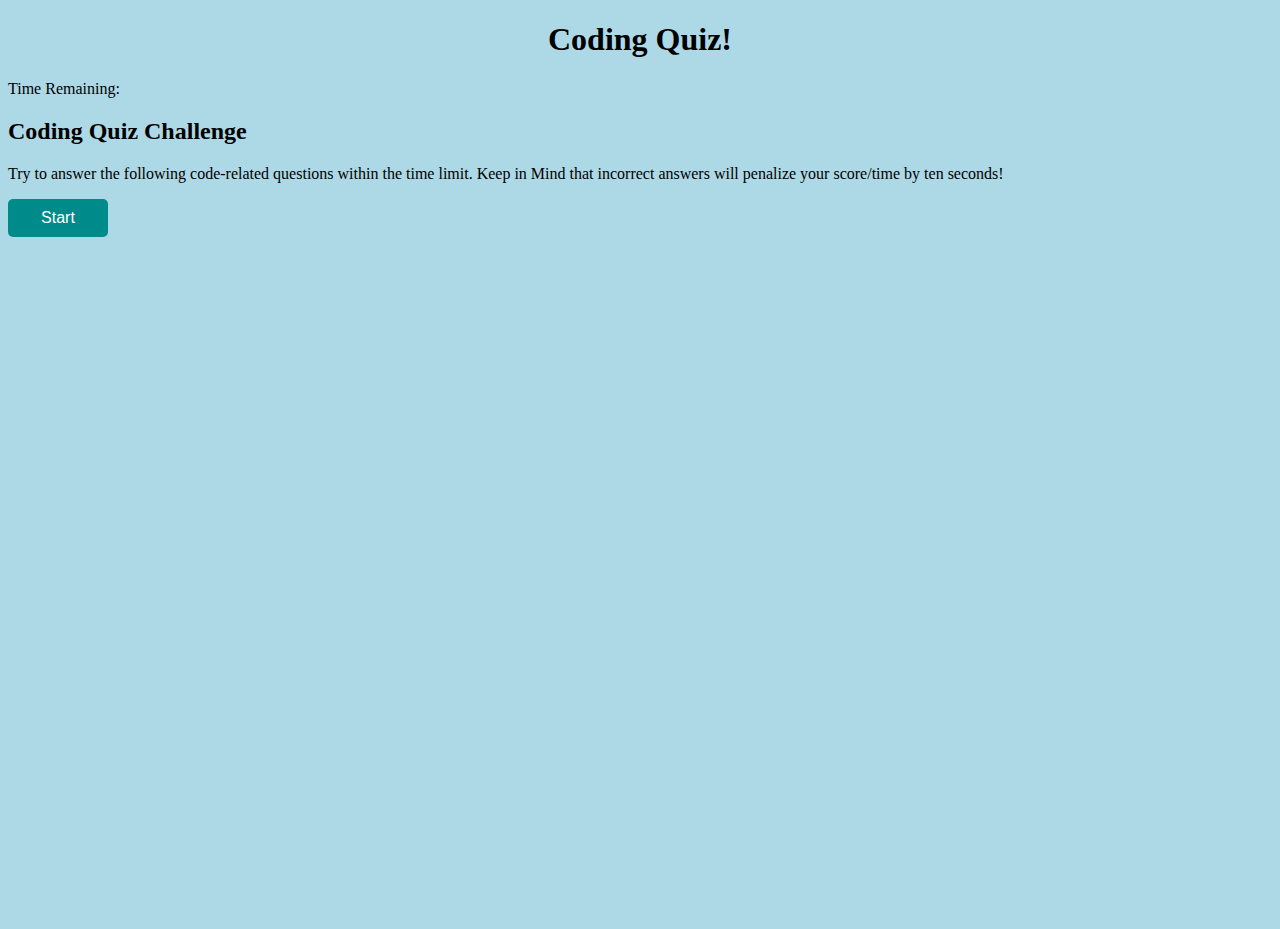
<file: index.html>
<!DOCTYPE html>
<html lang="en">

<head>
    <meta charset="UTF-8">
    <meta http-equiv="X-UA-Compatible" content="IE=edge">
    <meta name="viewport" content="width=device-width, initial-scale=1.0">
    <title>Quiz</title>
    <link href='./assets/style.css' rel="stylesheet">

</head>

<body>
    <div class="container">

        <div id="display-page">
            <header id="header">
                <h1 class="h1">Coding Quiz!</h1>
                <p id="timer"> Time Remaining:</p>
            </header>


            <div id="show">
                <h2>Coding Quiz Challenge</h2>
                <p>Try to answer the following code-related questions within the time limit. Keep in Mind that incorrect
                    answers will penalize your score/time by ten seconds!</p>
                <button class="startBtn" id="start-button">Start</button>
            </div>
        </div>

        <div id="quiz" class="hide">
            <!-- <div id="question-container"></div> -->
            <div id="questions">
                <p id = 'question'></p>
                <div id="options"></div>
            </div>
        </div>
        <div id="selection" class="hide">
            
            <button id='option1'>Option 1</button>
            <button id="option2">Option 2</button>
            <button id="option3">Option 3</button>
            <button id="option4">Option 4</button>
            <!-- <button class="nextBtn" id="next-button hide">Next</button> -->
            <div id="result">
            </div>
        </div>
    </div>

    <div id="end" class = 'hide'>
        <h1>Congrats!</h1>
        <h2>You have completed the quiz!</h2>
        <p id="js-score"></p>
        <label>Enter your initials</label>
        <input id="js-initials" type="text"> 
        
        <button id="js-submitBtn">Submit</button>
        <div id="js-highscores"></div>
    </div>

    <div id="score-page" class = 'hide'>
        <h1>Highscore:</h1>
        <ul id="input-list"></ul>
        <button id="restart-btn">Restart</button>
    </div>

    <script src="./js/script.js"></script>
</body>

</html>
</file>
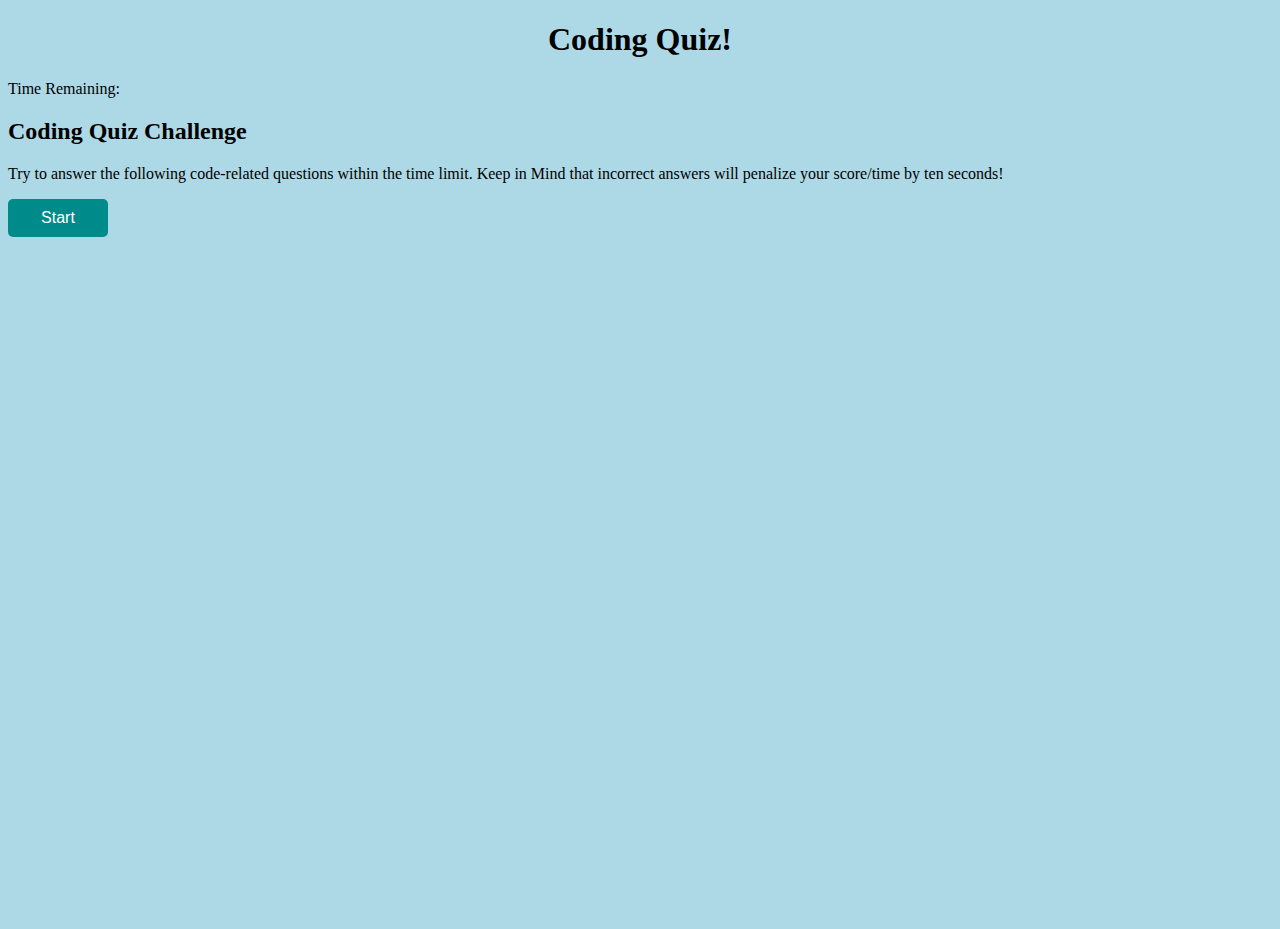
<file: assets/index.html>
<!DOCTYPE html>
<html lang="en">

<head>
    <meta charset="UTF-8">
    <meta http-equiv="X-UA-Compatible" content="IE=edge">
    <meta name="viewport" content="width=device-width, initial-scale=1.0">
    <title>Quiz</title>
    <link href='./style.css' rel="stylesheet">

</head>

<body>
    <div class="container">

        <div id="display-page">
            <header id="header">
                <h1 class="h1">Coding Quiz!</h1>
                <p id="timer"> Time Remaining:</p>
            </header>


            <div id="show">
                <h2>Coding Quiz Challenge</h2>
                <p>Try to answer the following code-related questions within the time limit. Keep in Mind that incorrect
                    answers will penalize your score/time by ten seconds!</p>
                <button class="startBtn" id="start-button">Start</button>
            </div>
        </div>

        <div id="quiz" class="hide">
            <!-- <div id="question-container"></div> -->
            <div id="questions">
                <p id = 'question'></p>
                <div id="options"></div>
            </div>
        </div>
        <div id="selection" class="hide">
            
            <button id='option1'>Option 1</button>
            <button id="option2">Option 2</button>
            <button id="option3">Option 3</button>
            <button id="option4">Option 4</button>
            <!-- <button class="nextBtn" id="next-button hide">Next</button> -->
            <div id="result">
            </div>
        </div>
    </div>

    <div id="end" class = 'hide'>
        <h1>Congrats!</h1>
        <h2>You have completed the quiz!</h2>
        <p id="js-score"></p>
        <label>Enter your initials</label>
        <input id="js-initials" type="text"> 
        
        <button id="js-submitBtn">Submit</button>
        <div id="js-highscores"></div>
    </div>

    <div id="score-page" class = 'hide'>
        <h1>Highscore:</h1>
        <ul id="input-list"></ul>
        <button id="restart-btn">Restart</button>
    </div>

    <script src="../js/script.js"></script>
</body>

</html>
</file>
<file: assets/style.css>
body {
    height: 100vh;
    background-color: lightblue;
}


.h1 {
   text-align:center;
}

.h3 {
    vertical-align: top;
    margin-bottom: 30px;
}

.startBtn {
    padding: 10px;
    width: 100px;
    background-color: darkcyan;
    color: white;
    border: none;
    border-radius: 5px;
    cursor: pointer;
    transition: .5s;
    font-size: medium;

    
}

.startBtn:hover {
opacity: .5;
}

.hide {
    display: none;
}
</file>
